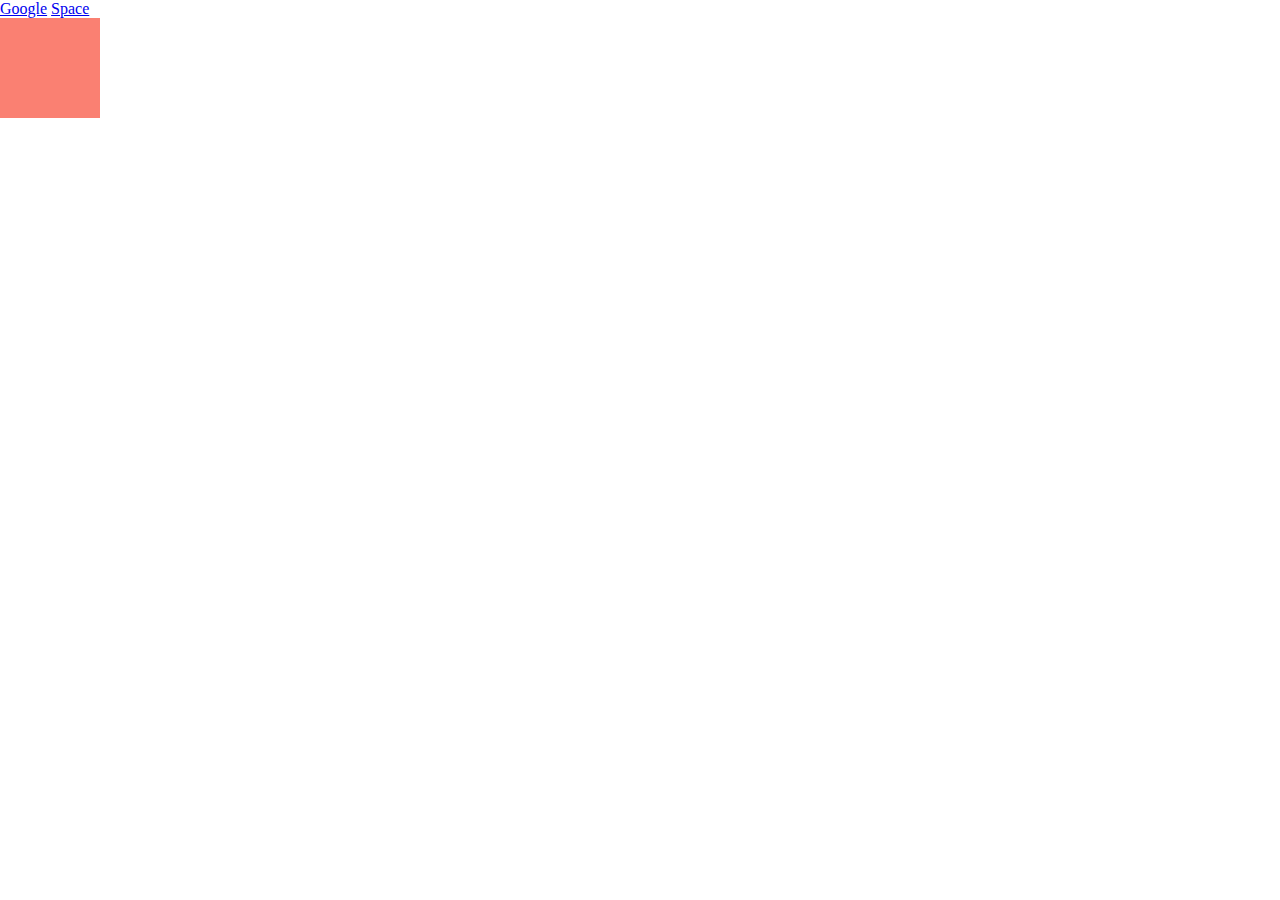
<file: web/effects/index.html>
<!DOCTYPE html>
<html lang="en">
<head>
    <meta charset="UTF-8">
    <meta name="viewport" content="width=device-width, initial-scale=1.0">
    <title>CSS Effects and Animation</title>
    <link rel="stylesheet" href="style.css">
</head>
<body>

  <a href="https://google.com">Google</a>
  <a href="https://google.com">Space</a>
  <div></div>

</body>
</html>
</file>
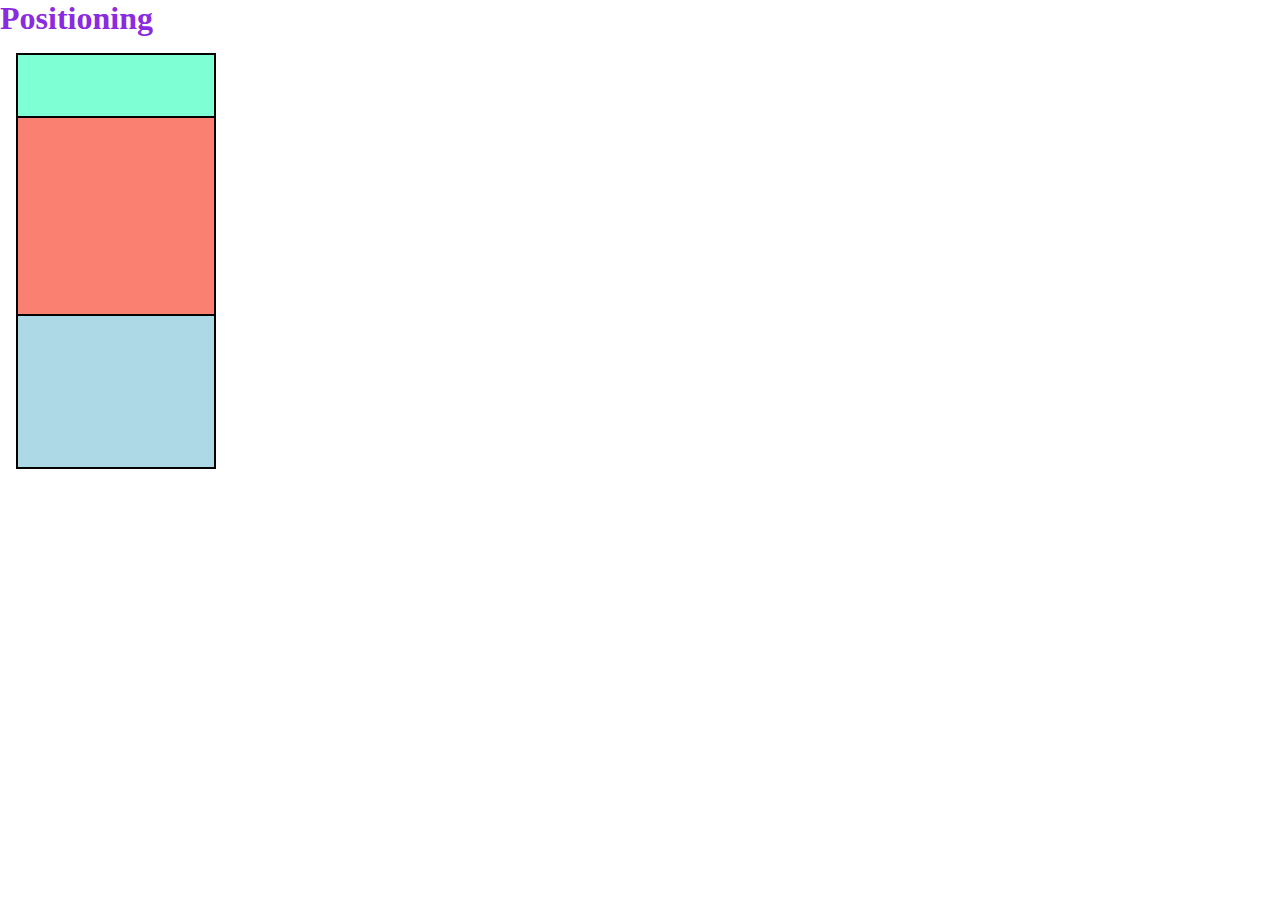
<file: web/positioning/index.html>
<!DOCTYPE html>
<html lang="en">
<head>
    <meta charset="UTF-8">
    <meta name="viewport" content="width=device-width, initial-scale=1.0">
    <link rel="stylesheet" href="style.css">
    <title>CSS Positioning Lesson</title>
</head>
<body>

<h1>Positioning</h1>
<div></div>
<div></div>
<div></div>

    
</body>
</html>
</file>
<file: web/effects/style.css>
*{
    box-sizing: border-box;
    margin: 0;
    padding: 0;
}


@keyframes colorful-text {
    0%{
        background:salmon
    }
    50%{
        background: yellow;
        transform: translate(100px);
    }
    100%{
        background: blue;
        transform: translate(100px) rotate(45deg);
    }
}

div{
    position: relative;
    width: 100px;
    height: 100px;
    background-color: salmon;
    transition:transform 2s;
}

div:hover {
    animation: colorful-text 2s infinite alternate;
    /* transform: translateX(100px) rotate(90deg);
    left: 0; */
}
</file>
<file: web/positioning/style.css>
*{
    box-sizing: border-box;
    margin: 0;
    padding: 0;
}

h1{
    color: blueviolet;
}

div{
    position: relative;
    width: 200px;
    height: 200px;
    margin: 1rem;
    background-color: aquamarine;
    border: 2px solid black;
}


div:nth-of-type(2){
    background-color: salmon;
    position: fixed;
    z-index: 2;
    top:100px;
}

div:nth-of-type(3){
    background-color: lightblue;
}
</file>
